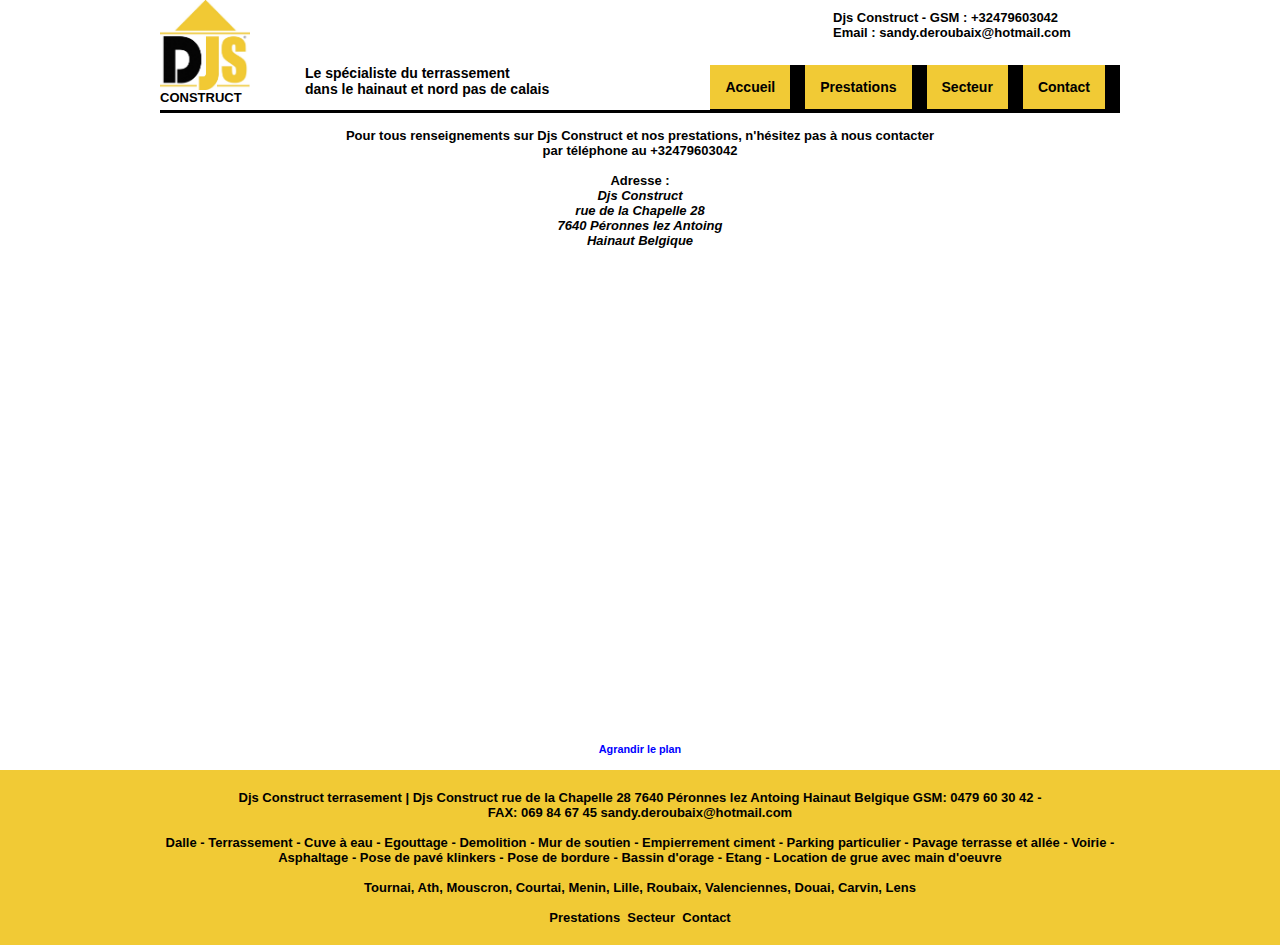
<file: djs-construct-contact.html>
<!DOCTYPE html PUBLIC "-//W3C//DTD XHTML 1.0 Transitional//EN" "http://www.w3.org/TR/xhtml1/DTD/xhtml1-transitional.dtd">
<html xmlns="http://www.w3.org/1999/xhtml" xml:lang="FR" lang="FR" dir="ltr">
<head profile="http://gmpg.org/xfn/11">
<title>Djs Construct terrassement Sprl devis | contactez-nous</title>
<meta http-equiv="Content-Type" content="text/html; charset=iso-8859-1" />
<meta http-equiv="imagetoolbar" content="no" />
<meta name="description" content="Entreprise de terrassement Hainaut: Cuve � eau,Egouttage,Demoliton,Mur de soutien,Empierrement,Parking particulier,Pavage,Voirie,Asphaltage,Klinkers,Pose de bordure" />
<meta name="keywords" content="terrassement hainaut Cuve eau citerne eau de pluie egouttage Empierrement parking particulier pavage voirie asphaltage klinkers" />

<link rel="stylesheet" href="styles/layout.css" type="text/css" />
</head>
<body id="top">
<div class="wrapper col1">
  <div id="head">
	<a href="/"><img alt="DJS CONSTRUCT TERRASSEMENT" src="images/demo/Logo_DJS-CONSTRUCT.jpg" width="90px" height="90px" /><br/><b>CONSTRUCT<b/></a>
	<div id="accroche">
		<a href="terrassement-hainaut.html" >Le sp�cialiste du terrassement <br/> dans le hainaut et nord pas de calais</a>
	</div>
    <div id="topnav">
      <ul>
        <li><a href="/">Accueil</a></li>
        <li><a href="djs-construct-prestation.html">Prestations</a></li>
		<li><a href="djs-construct-secteur-intervention.html">Secteur</a></li>
        <li class="active" class="last"><a href="djs-construct-contact.html">Contact</a></li>
      </ul>
    </div>
    <div id="search">
	  <b> <a href="tel:+32479603042"> Djs Construct - GSM : +32479603042</a> <br/> <a href="mailto:sandy.deroubaix@hotmail.com" >Email : sandy.deroubaix@hotmail.com </a></b>
    </div>
  </div>
</div>
<div class="wrapper col2">
    <div id="gallery">
	<br/>
	Pour tous renseignements sur Djs Construct et nos prestations, n'h�sitez pas � nous contacter <br/> par t�l�phone au <a href="tel:+32479603042">+32479603042</a>

	<br/><br/>
	Adresse : <br/>
	<address>Djs Construct <br/> rue de la Chapelle 28 <br/> 7640 P�ronnes lez Antoing <br/>  Hainaut Belgique</address>
	<br/>
	<iframe width="640" height="480" frameborder="0" scrolling="no" marginheight="0" marginwidth="0" src="https://maps.google.com/maps?f=q&amp;source=s_q&amp;hl=fr&amp;geocode=&amp;q=Rue+de+la+Chapelle+28,+7640+P%C3%A9ronnes-lez-Antoing+&amp;aq=&amp;sll=37.0625,-95.677068&amp;sspn=37.598824,86.572266&amp;ie=UTF8&amp;hq=&amp;hnear=Rue+de+la+Chapelle+28,+P%C3%A9ronnes-Lez-Antoing+7640+Antoing,+Hainaut,+R%C3%A9gion+wallonne,+Belgique&amp;t=m&amp;ll=50.555325,3.447647&amp;spn=0.209399,0.439453&amp;z=11&amp;output=embed"></iframe><br /><small><a href="https://maps.google.com/maps?f=q&amp;source=embed&amp;hl=fr&amp;geocode=&amp;q=Rue+de+la+Chapelle+28,+7640+P%C3%A9ronnes-lez-Antoing+&amp;aq=&amp;sll=37.0625,-95.677068&amp;sspn=37.598824,86.572266&amp;ie=UTF8&amp;hq=&amp;hnear=Rue+de+la+Chapelle+28,+P%C3%A9ronnes-Lez-Antoing+7640+Antoing,+Hainaut,+R%C3%A9gion+wallonne,+Belgique&amp;t=m&amp;ll=50.555325,3.447647&amp;spn=0.209399,0.439453&amp;z=11" style="color:#0000FF;text-align:left">Agrandir le plan</a></small>
  
  </div>
</div>
<div class="wrapper col5">
   <div id="footer">
		<addresse>Djs Construct terrasement | Djs Construct rue de la Chapelle 28 7640 P�ronnes lez Antoing Hainaut Belgique  <a href="tel:+32479603042">GSM: 0479 60 30 42</a> - <br/>FAX: 069 84 67 45 <a href="mailto:sandy.deroubaix@hotmail.com" >sandy.deroubaix@hotmail.com </a></address>
		<br/><br/>
		<a href="djs-construct-prestation.html">Dalle - Terrassement - Cuve � eau - Egouttage - Demolition - Mur de soutien - Empierrement ciment - Parking particulier - Pavage terrasse et all�e - Voirie - Asphaltage - Pose de pav� klinkers - Pose de bordure - Bassin d'orage - Etang - Location de grue avec main d'oeuvre</a>
		<br/><br/>
		<a href="djs-construct-secteur-intervention.html">Tournai, Ath, Mouscron, Courtai, Menin, Lille, Roubaix, Valenciennes, Douai, Carvin, Lens</a>
		<br/><br/>
		<a href="djs-construct-prestation.html">Prestations</a>&nbsp;&nbsp;<a href="djs-construct-secteur-intervention.html">Secteur</a>&nbsp;&nbsp;<a href="djs-construct-contact.html">Contact</a>
  </div>
</div>
</div>
<script type="text/javascript">

  var _gaq = _gaq || [];
  _gaq.push(['_setAccount', 'UA-45295863-1']);
  _gaq.push(['_trackPageview']);

  (function() {
    var ga = document.createElement('script'); ga.type = 'text/javascript'; ga.async = true;
    ga.src = ('https:' == document.location.protocol ? 'https://ssl' : 'http://www') + '.google-analytics.com/ga.js';
    var s = document.getElementsByTagName('script')[0]; s.parentNode.insertBefore(ga, s);
  })();

</script>
</body>
</html>
</file>
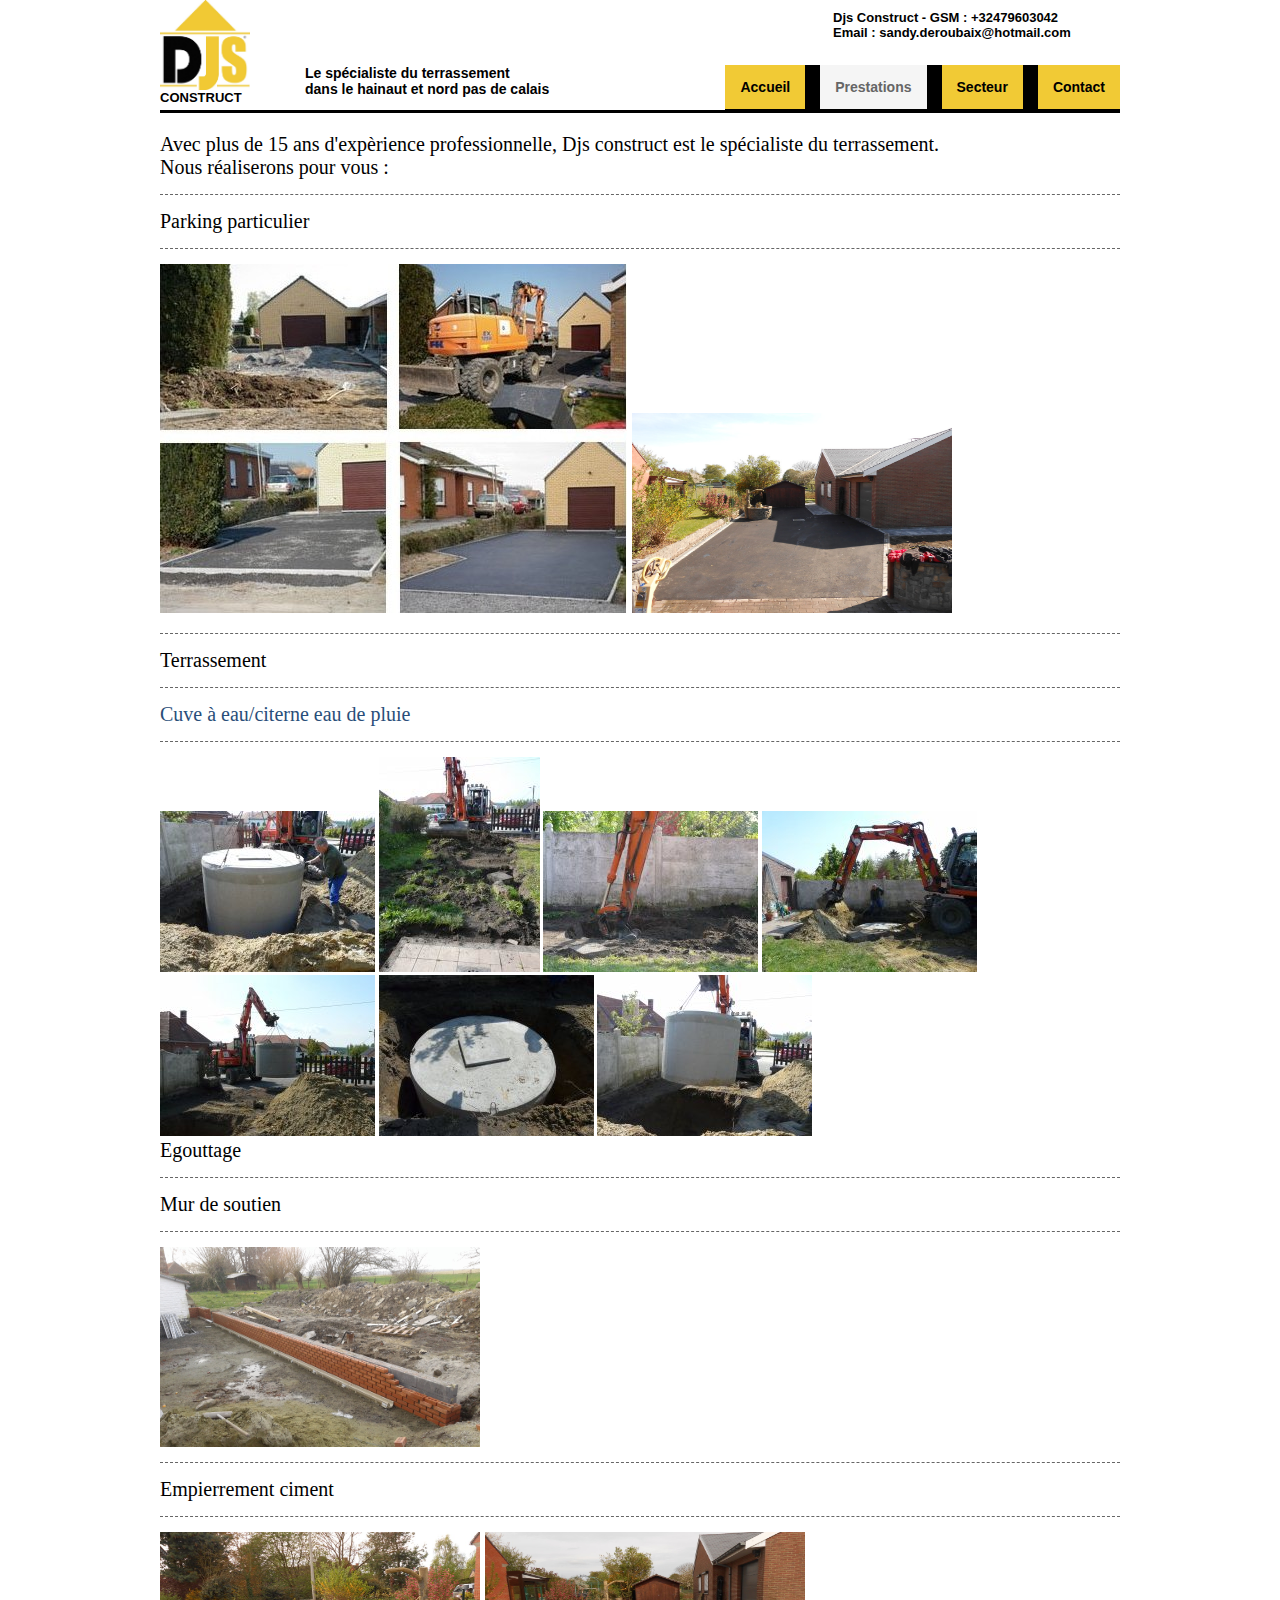
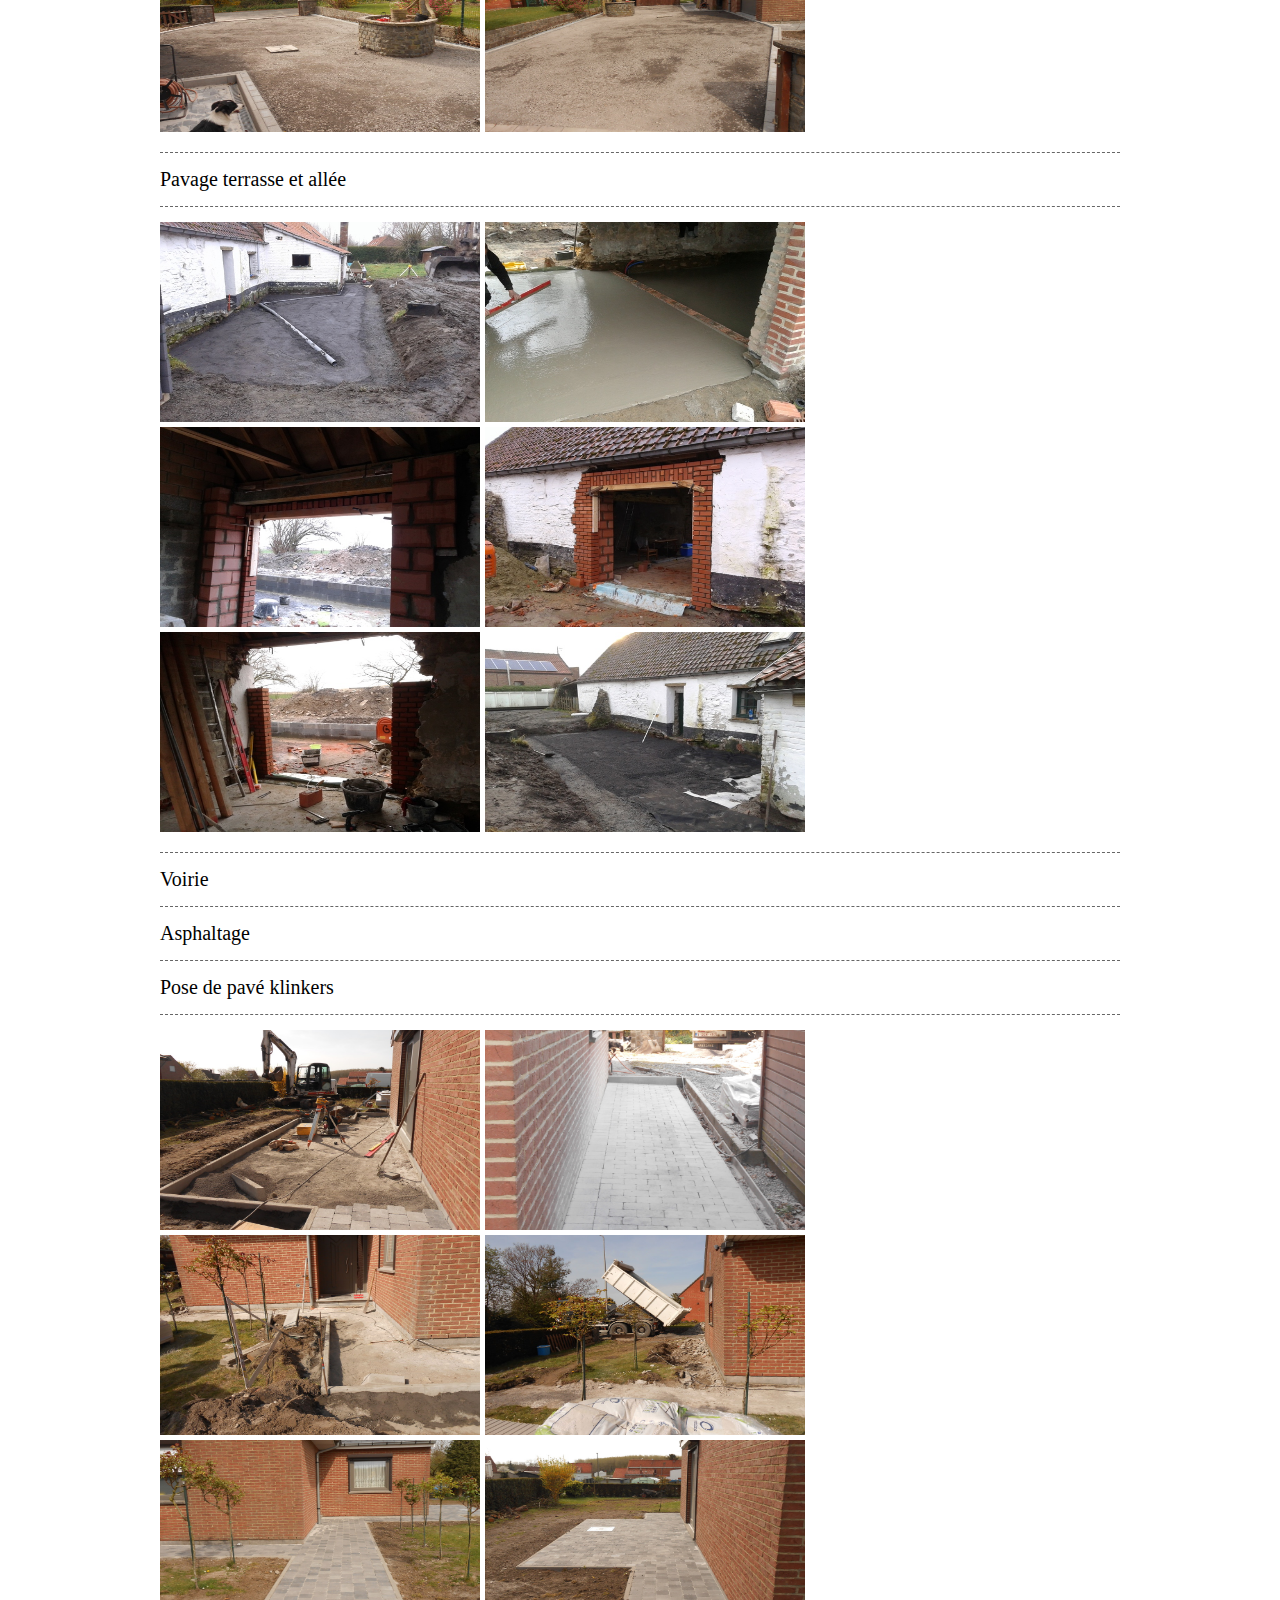
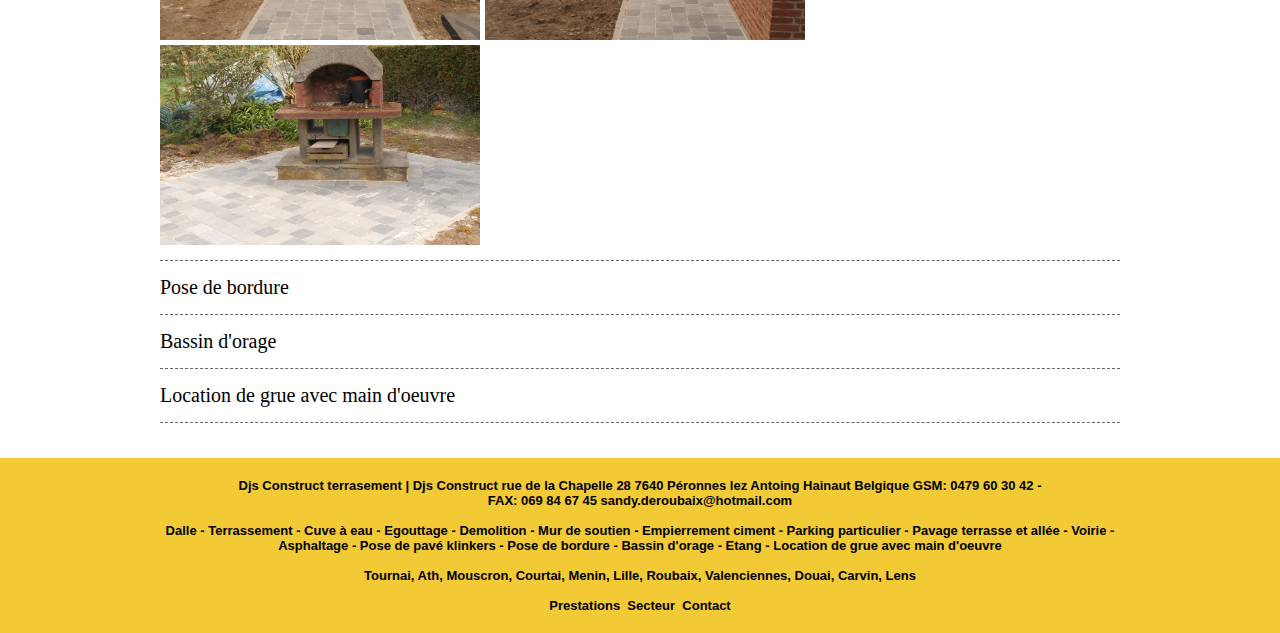
<file: djs-construct-prestation.html>
<!DOCTYPE html PUBLIC "-//W3C//DTD XHTML 1.0 Transitional//EN" "http://www.w3.org/TR/xhtml1/DTD/xhtml1-transitional.dtd">
<html xmlns="http://www.w3.org/1999/xhtml" xml:lang="FR" lang="FR" dir="ltr">
<head profile="http://gmpg.org/xfn/11">
<title>Djs Construct terrassement Sprl cuve citerne parking asphaltage etang | prestations</title>
<meta http-equiv="Content-Type" content="text/html; charset=iso-8859-1" />
<meta http-equiv="imagetoolbar" content="no" />
<meta name="description" content="Entreprise de terrassement Hainaut: Cuve � eau,Egouttage,Demoliton,Mur de soutien,Empierrement,Parking particulier,Pavage,Voirie,Asphaltage,Klinkers,Pose de bordure" />
<meta name="keywords" content="terrassement hainaut Cuve eau citerne eau de pluie egouttage Empierrement parking particulier pavage voirie asphaltage klinkers" />

<link rel="stylesheet" href="styles/layout.css" type="text/css" />
</head>
<body id="top">
<div class="wrapper col1">
  <div id="head">
	<a href="/"><img alt="DJS CONSTRUCT TERRASSEMENT" src="images/demo/Logo_DJS-CONSTRUCT.jpg" width="90px" height="90px" /><br/><b>CONSTRUCT<b/></a>
	<div id="accroche">
		<a href="terrassement-hainaut.html" >Le sp�cialiste du terrassement <br/> dans le hainaut et nord pas de calais</a>
	</div>
    <div id="topnav">
      <ul>
        <li><a  href="/">Accueil</a></li>
        <li><a class="active" href="djs-construct-prestation.html">Prestations</a></li>
		<li><a href="djs-construct-secteur-intervention.html">Secteur</a></li>
        <li class="last"><a href="djs-construct-contact.html">Contact</a></li>
      </ul>
    </div>
    <div id="search">
	  <b> <a href="tel:+32479603042"> Djs Construct - GSM : +32479603042</a> <br/> <a href="mailto:sandy.deroubaix@hotmail.com" >Email : sandy.deroubaix@hotmail.com </a></b>
    </div>
  </div>
</div>
<div class="wrapper col4">
    <div id="container" style="padding: 20px 0;">
  <h2>Avec plus de 15 ans d'exp�rience professionnelle, Djs construct est le sp�cialiste du terrassement.
  <br/>Nous r�aliserons pour vous : </h2>
  <h1>Parking particulier</h1>
	  <h1>
	  	<img alt="hainaut parking asphalage region tournai" src="images/travaux/hainaut-parking-asphaltage-terrassement-2.jpg" />
	  	<img alt="hainaut parking asphalage region tournai" style="width: 320px;height: 200px" src="images/travaux/empierrement-asphaltage-parking/parking-asphaltage.JPG" />
	  </h1>
  <h1>Terrassement</h1>
  <h1><a href="pose-citerne-cuve-recuperation-eau-de-pluie.html" >Cuve � eau/citerne eau de pluie</a></h1>
	<img alt="pose citerne eau de pluie" src="images/travaux/citerne-eau-de-pluie.jpg" />
	<img alt="pose citerne eau de pluie" src="images/travaux/pose-citerne-eau-de-pluie-terrassement.jpg" />
	<img alt="pose citerne eau de pluie" src="images/travaux/pose-citerne-eau-de-pluie-rebouchage.jpg" />
	<img alt="pose citerne eau de pluie" src="images/travaux/pose-citerne-eau-de-pluie-creuse.jpg" />
	<img alt="pose citerne eau de pluie" src="images/travaux/pose-citerne-eau-de-pluie-livraison.jpg" />
	
	<img alt="pose citerne eau de pluie" src="images/travaux/pose-citerne-eau-de-pluie-pos�e.jpg" />
	<img alt="pose citerne eau de pluie" src="images/travaux/pose-citerne-eau-de-pluie-positionnement.jpg" />
	
	
  <h1>Egouttage</h1>
  <h1>Mur de soutien</h1>
    <h1>
	  	<img alt="empierrement ciment region tournai" style="width: 320px;height: 200px" src="images/travaux/pose-mur-de-soutien.jpg" />
	</h1>
  <h1>Empierrement ciment</h1>
  	<h1>
	  	<img alt="empierrement ciment region tournai" style="width: 320px;height: 200px" src="images/travaux/empierrement-asphaltage-parking/empierrement-ciment-avant-aphaltage.JPG" />
	  	<img alt="empierrement ciment region tournai" style="width: 320px;height: 200px" src="images/travaux/empierrement-asphaltage-parking/empierrement-ciment-avant-aphaltage-2.JPG" />
	</h1>
  <h1>Pavage terrasse et all�e</h1>
      <h1>
		  	<img alt="renovation region tournai" style="width: 320px;height: 200px" src="images/travaux/renovation/renovation-maison-calanisation.jpg" />
		  	<img alt="renovation region tournai" style="width: 320px;height: 200px" src="images/travaux/renovation/renovation-maison-dalle.jpg" />
		  	<img alt="renovation region tournai" style="width: 320px;height: 200px" src="images/travaux/renovation/renovation-maison-mur.jpg" />
		  	<img alt="renovation region tournai" style="width: 320px;height: 200px" src="images/travaux/renovation/renovation-maison-mur-2.jpg" />
		  	<img alt="renovation region tournai" style="width: 320px;height: 200px" src="images/travaux/renovation/renovation-maison-mur-3.jpg" />
		  	<img alt="renovation region tournai" style="width: 320px;height: 200px" src="images/travaux/renovation/renovation-maison-terrasse.jpg" />
	  </h1>
  <h1>Voirie</h1>
  <h1>Asphaltage</h1>
  <h1>Pose de pav� klinkers</h1>
	  <h1>
		  	<img alt="pose pavage klinkers region tournai" style="width: 320px;height: 200px" src="images/travaux/pave-klinkers/pose-de-pave-klinkers.JPG" />
		  	<img alt="pose pavage klinkers region tournai" style="width: 320px;height: 200px" src="images/travaux/pave-klinkers/pose-de-pave-klinkers-2.JPG" />
		  	<img alt="pose pavage klinkers region tournai" style="width: 320px;height: 200px" src="images/travaux/pave-klinkers/pose-de-pave-klinkers-3.JPG" />
		  	<img alt="pose pavage klinkers region tournai" style="width: 320px;height: 200px" src="images/travaux/pave-klinkers/pose-de-pave-klinkers-5.JPG" />
		  	<img alt="pose pavage klinkers region tournai" style="width: 320px;height: 200px" src="images/travaux/pave-klinkers/pose-de-pave-klinkers-6.JPG" />
		  	<img alt="pose pavage klinkers region tournai" style="width: 320px;height: 200px" src="images/travaux/pave-klinkers/pose-de-pave-klinkers-7.JPG" />
		  	<img alt="pose pavage klinkers region tournai" style="width: 320px;height: 200px" src="images/travaux/pave-klinkers/pose-de-pave-klinkers-8.JPG" />
	  </h1>
  <h1>Pose de bordure</h1>
  <h1>Bassin d'orage</h1>
  <h1>Location de grue avec main d'oeuvre</h1>
  </div>
</div>
<div class="wrapper col5">
   <div id="footer">
		<addresse>Djs Construct terrasement | Djs Construct rue de la Chapelle 28 7640 P�ronnes lez Antoing Hainaut Belgique  <a href="tel:+32479603042">GSM: 0479 60 30 42</a> - <br/>FAX: 069 84 67 45 <a href="mailto:sandy.deroubaix@hotmail.com" >sandy.deroubaix@hotmail.com </a></address>
		<br/><br/>
		<a href="djs-construct-prestation.html">Dalle - Terrassement - Cuve � eau - Egouttage - Demolition - Mur de soutien - Empierrement ciment - Parking particulier - Pavage terrasse et all�e - Voirie - Asphaltage - Pose de pav� klinkers - Pose de bordure - Bassin d'orage - Etang - Location de grue avec main d'oeuvre</a>
		<br/><br/>
		<a href="djs-construct-secteur-intervention.html">Tournai, Ath, Mouscron, Courtai, Menin, Lille, Roubaix, Valenciennes, Douai, Carvin, Lens</a>
		<br/><br/>
		<a href="djs-construct-prestation.html">Prestations</a>&nbsp;&nbsp;<a href="djs-construct-secteur-intervention.html">Secteur</a>&nbsp;&nbsp;<a href="djs-construct-contact.html">Contact</a>
  </div>
</div>
</div>
<script type="text/javascript">

  var _gaq = _gaq || [];
  _gaq.push(['_setAccount', 'UA-45295863-1']);
  _gaq.push(['_trackPageview']);

  (function() {
    var ga = document.createElement('script'); ga.type = 'text/javascript'; ga.async = true;
    ga.src = ('https:' == document.location.protocol ? 'https://ssl' : 'http://www') + '.google-analytics.com/ga.js';
    var s = document.getElementsByTagName('script')[0]; s.parentNode.insertBefore(ga, s);
  })();

</script>
</body>
</html>
</file>
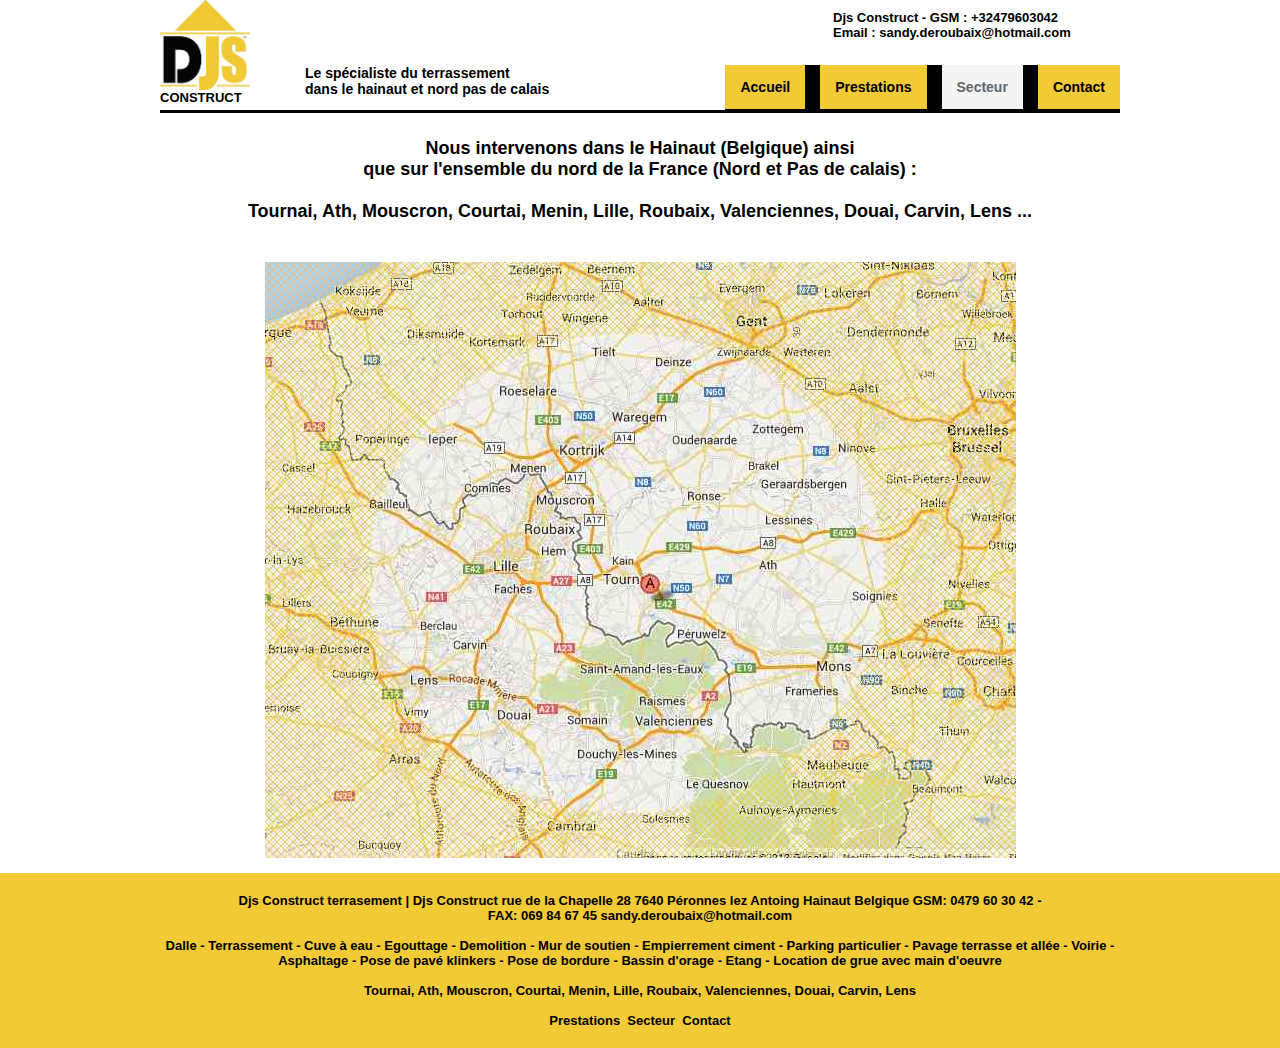
<file: djs-construct-secteur-intervention.html>
<!DOCTYPE html PUBLIC "-//W3C//DTD XHTML 1.0 Transitional//EN" "http://www.w3.org/TR/xhtml1/DTD/xhtml1-transitional.dtd">
<html xmlns="http://www.w3.org/1999/xhtml" xml:lang="FR" lang="FR" dir="ltr">
<head profile="http://gmpg.org/xfn/11">
<title>Djs Construct terrassement Sprl | secteur intervention</title>
<meta http-equiv="Content-Type" content="text/html; charset=iso-8859-1" />
<meta http-equiv="imagetoolbar" content="no" />
<meta name="description" content="Entreprise de terrassement Hainaut: Cuve � eau,Egouttage,Demoliton,Mur de soutien,Empierrement,Parking particulier,Pavage,Voirie,Asphaltage,Klinkers,Pose de bordure" />
<meta name="keywords" content="terrassement hainaut Cuve eau citerne eau de pluie egouttage Empierrement parking particulier pavage voirie asphaltage klinkers" />

<link rel="stylesheet" href="styles/layout.css" type="text/css" />
</head>
<body id="top">
<div class="wrapper col1">
  <div id="head">
	<a href="/"><img alt="DJS CONSTRUCT TERRASSEMENT" src="images/demo/Logo_DJS-CONSTRUCT.jpg" width="90px" height="90px" /><br/><b>CONSTRUCT<b/></a>
	<div id="accroche">
		<a href="terrassement-hainaut.html" >Le sp�cialiste du terrassement <br/> dans le hainaut et nord pas de calais</a>
	</div>
    <div id="topnav">
      <ul>
        <li><a href="/">Accueil</a></li>
        <li><a href="djs-construct-prestation.html">Prestations</a></li>
		<li><a class="active" href="djs-construct-secteur-intervention.html">Secteur</a></li>
        <li class="last"><a href="djs-construct-contact.html">Contact</a></li>
      </ul>
    </div>
    <div id="search">
	  <b> <a href="tel:+32479603042"> Djs Construct - GSM : +32479603042</a> <br/> <a href="mailto:sandy.deroubaix@hotmail.com" >Email : sandy.deroubaix@hotmail.com </a></b>
    </div>
  </div>
</div>
<div class="wrapper col2">
    <div id="gallery">
	<br/>
		<h1>Nous intervenons dans le Hainaut (Belgique) ainsi <br/>que sur l'ensemble du nord de la France (Nord et Pas de calais) : <br/><br/>
		Tournai, Ath, Mouscron, Courtai, Menin, Lille, Roubaix, Valenciennes, Douai, Carvin, Lens ... </h1>  <br/><br/>
		<img src="images/secteur-intervention.jpg" />
  </div>
</div>
<div class="wrapper col5">
    <div id="footer">
		<addresse>Djs Construct terrasement | Djs Construct rue de la Chapelle 28 7640 P�ronnes lez Antoing Hainaut Belgique  <a href="tel:+32479603042">GSM: 0479 60 30 42</a> - <br/>FAX: 069 84 67 45 <a href="mailto:sandy.deroubaix@hotmail.com" >sandy.deroubaix@hotmail.com </a></address>
		<br/><br/>
		<a href="djs-construct-prestation.html">Dalle - Terrassement - Cuve � eau - Egouttage - Demolition - Mur de soutien - Empierrement ciment - Parking particulier - Pavage terrasse et all�e - Voirie - Asphaltage - Pose de pav� klinkers - Pose de bordure - Bassin d'orage - Etang - Location de grue avec main d'oeuvre</a>
		<br/><br/>
		<a href="djs-construct-secteur-intervention.html">Tournai, Ath, Mouscron, Courtai, Menin, Lille, Roubaix, Valenciennes, Douai, Carvin, Lens</a>
		<br/><br/>
		<a href="djs-construct-prestation.html">Prestations</a>&nbsp;&nbsp;<a href="djs-construct-secteur-intervention.html">Secteur</a>&nbsp;&nbsp;<a href="djs-construct-contact.html">Contact</a>
  </div>
</div>
</div>
<script type="text/javascript">

  var _gaq = _gaq || [];
  _gaq.push(['_setAccount', 'UA-45295863-1']);
  _gaq.push(['_trackPageview']);

  (function() {
    var ga = document.createElement('script'); ga.type = 'text/javascript'; ga.async = true;
    ga.src = ('https:' == document.location.protocol ? 'https://ssl' : 'http://www') + '.google-analytics.com/ga.js';
    var s = document.getElementsByTagName('script')[0]; s.parentNode.insertBefore(ga, s);
  })();

</script>
</body>
</html>
</file>
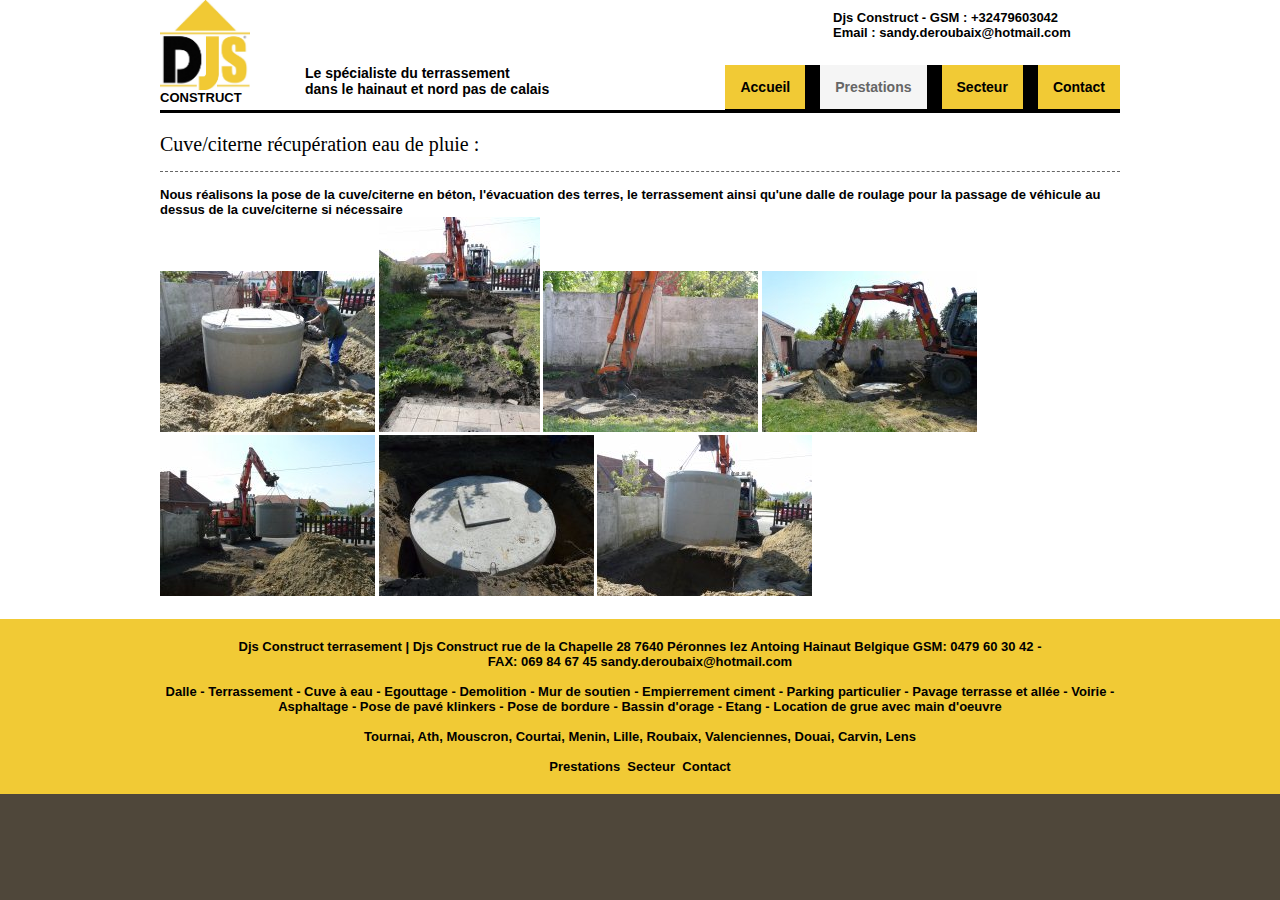
<file: pose-citerne-cuve-recuperation-eau-de-pluie.html>
<!DOCTYPE html PUBLIC "-//W3C//DTD XHTML 1.0 Transitional//EN" "http://www.w3.org/TR/xhtml1/DTD/xhtml1-transitional.dtd">
<html xmlns="http://www.w3.org/1999/xhtml" xml:lang="FR" lang="FR" dir="ltr">
<head profile="http://gmpg.org/xfn/11">
<title>Djs Construct terrassement Sprl cuve citerne parking asphaltage etang | prestations</title>
<meta http-equiv="Content-Type" content="text/html; charset=iso-8859-1" />
<meta http-equiv="imagetoolbar" content="no" />
<meta name="description" content="Entreprise de terrassement Hainaut: pose cuve citerne recuperation eau de pluie" />
<meta name="keywords" content="pose cuve citerne recuperation eau de pluie" />

<link rel="stylesheet" href="styles/layout.css" type="text/css" />
</head>
<body id="top">
<div class="wrapper col1">
  <div id="head">
	<a href="/"><img alt="DJS CONSTRUCT TERRASSEMENT" src="images/demo/Logo_DJS-CONSTRUCT.jpg" width="90px" height="90px" /><br/><b>CONSTRUCT<b/></a>
	<div id="accroche">
		<a href="terrassement-hainaut.html" >Le sp�cialiste du terrassement <br/> dans le hainaut et nord pas de calais</a>
	</div>
    <div id="topnav">
      <ul>
        <li><a  href="/">Accueil</a></li>
        <li><a class="active" href="djs-construct-prestation.html">Prestations</a></li>
		<li><a href="djs-construct-secteur-intervention.html">Secteur</a></li>
        <li class="last"><a href="djs-construct-contact.html">Contact</a></li>
      </ul>
    </div>
    <div id="search">
	  <b> <a href="tel:+32479603042"> Djs Construct - GSM : +32479603042</a> <br/> <a href="mailto:sandy.deroubaix@hotmail.com" >Email : sandy.deroubaix@hotmail.com </a></b>
    </div>
  </div>
</div>
<div class="wrapper col4">
    <div id="container" style="padding: 20px 0;">
  <h2>Cuve/citerne r�cup�ration eau de pluie : </h2>
	Nous r�alisons la pose de la cuve/citerne en b�ton, l'�vacuation des terres, le terrassement ainsi qu'une dalle de roulage pour la passage de v�hicule 
	au dessus de la cuve/citerne si n�cessaire<br/>
	<img alt="pose citerne eau de pluie" src="images/travaux/citerne-eau-de-pluie.jpg" />
	<img alt="pose citerne eau de pluie" src="images/travaux/pose-citerne-eau-de-pluie-terrassement.jpg" />
	<img alt="pose citerne eau de pluie" src="images/travaux/pose-citerne-eau-de-pluie-rebouchage.jpg" />
	<img alt="pose citerne eau de pluie" src="images/travaux/pose-citerne-eau-de-pluie-creuse.jpg" />
	<img alt="pose citerne eau de pluie" src="images/travaux/pose-citerne-eau-de-pluie-livraison.jpg" />
	<img alt="pose citerne eau de pluie" src="images/travaux/pose-citerne-eau-de-pluie-pos�e.jpg" />
	<img alt="pose citerne eau de pluie" src="images/travaux/pose-citerne-eau-de-pluie-positionnement.jpg" />
  </div>
</div>
<div class="wrapper col5">
   <div id="footer">
		<addresse>Djs Construct terrasement | Djs Construct rue de la Chapelle 28 7640 P�ronnes lez Antoing Hainaut Belgique  <a href="tel:+32479603042">GSM: 0479 60 30 42</a> - <br/>FAX: 069 84 67 45 <a href="mailto:sandy.deroubaix@hotmail.com" >sandy.deroubaix@hotmail.com </a></address>
		<br/><br/>
		<a href="djs-construct-prestation.html">Dalle - Terrassement - Cuve � eau - Egouttage - Demolition - Mur de soutien - Empierrement ciment - Parking particulier - Pavage terrasse et all�e - Voirie - Asphaltage - Pose de pav� klinkers - Pose de bordure - Bassin d'orage - Etang - Location de grue avec main d'oeuvre</a>
		<br/><br/>
		<a href="djs-construct-secteur-intervention.html">Tournai, Ath, Mouscron, Courtai, Menin, Lille, Roubaix, Valenciennes, Douai, Carvin, Lens</a>
		<br/><br/>
		<a href="djs-construct-prestation.html">Prestations</a>&nbsp;&nbsp;<a href="djs-construct-secteur-intervention.html">Secteur</a>&nbsp;&nbsp;<a href="djs-construct-contact.html">Contact</a>
  </div>
</div>
</div>
<script type="text/javascript">

  var _gaq = _gaq || [];
  _gaq.push(['_setAccount', 'UA-45295863-1']);
  _gaq.push(['_trackPageview']);

  (function() {
    var ga = document.createElement('script'); ga.type = 'text/javascript'; ga.async = true;
    ga.src = ('https:' == document.location.protocol ? 'https://ssl' : 'http://www') + '.google-analytics.com/ga.js';
    var s = document.getElementsByTagName('script')[0]; s.parentNode.insertBefore(ga, s);
  })();

</script>
</body>
</html>
</file>
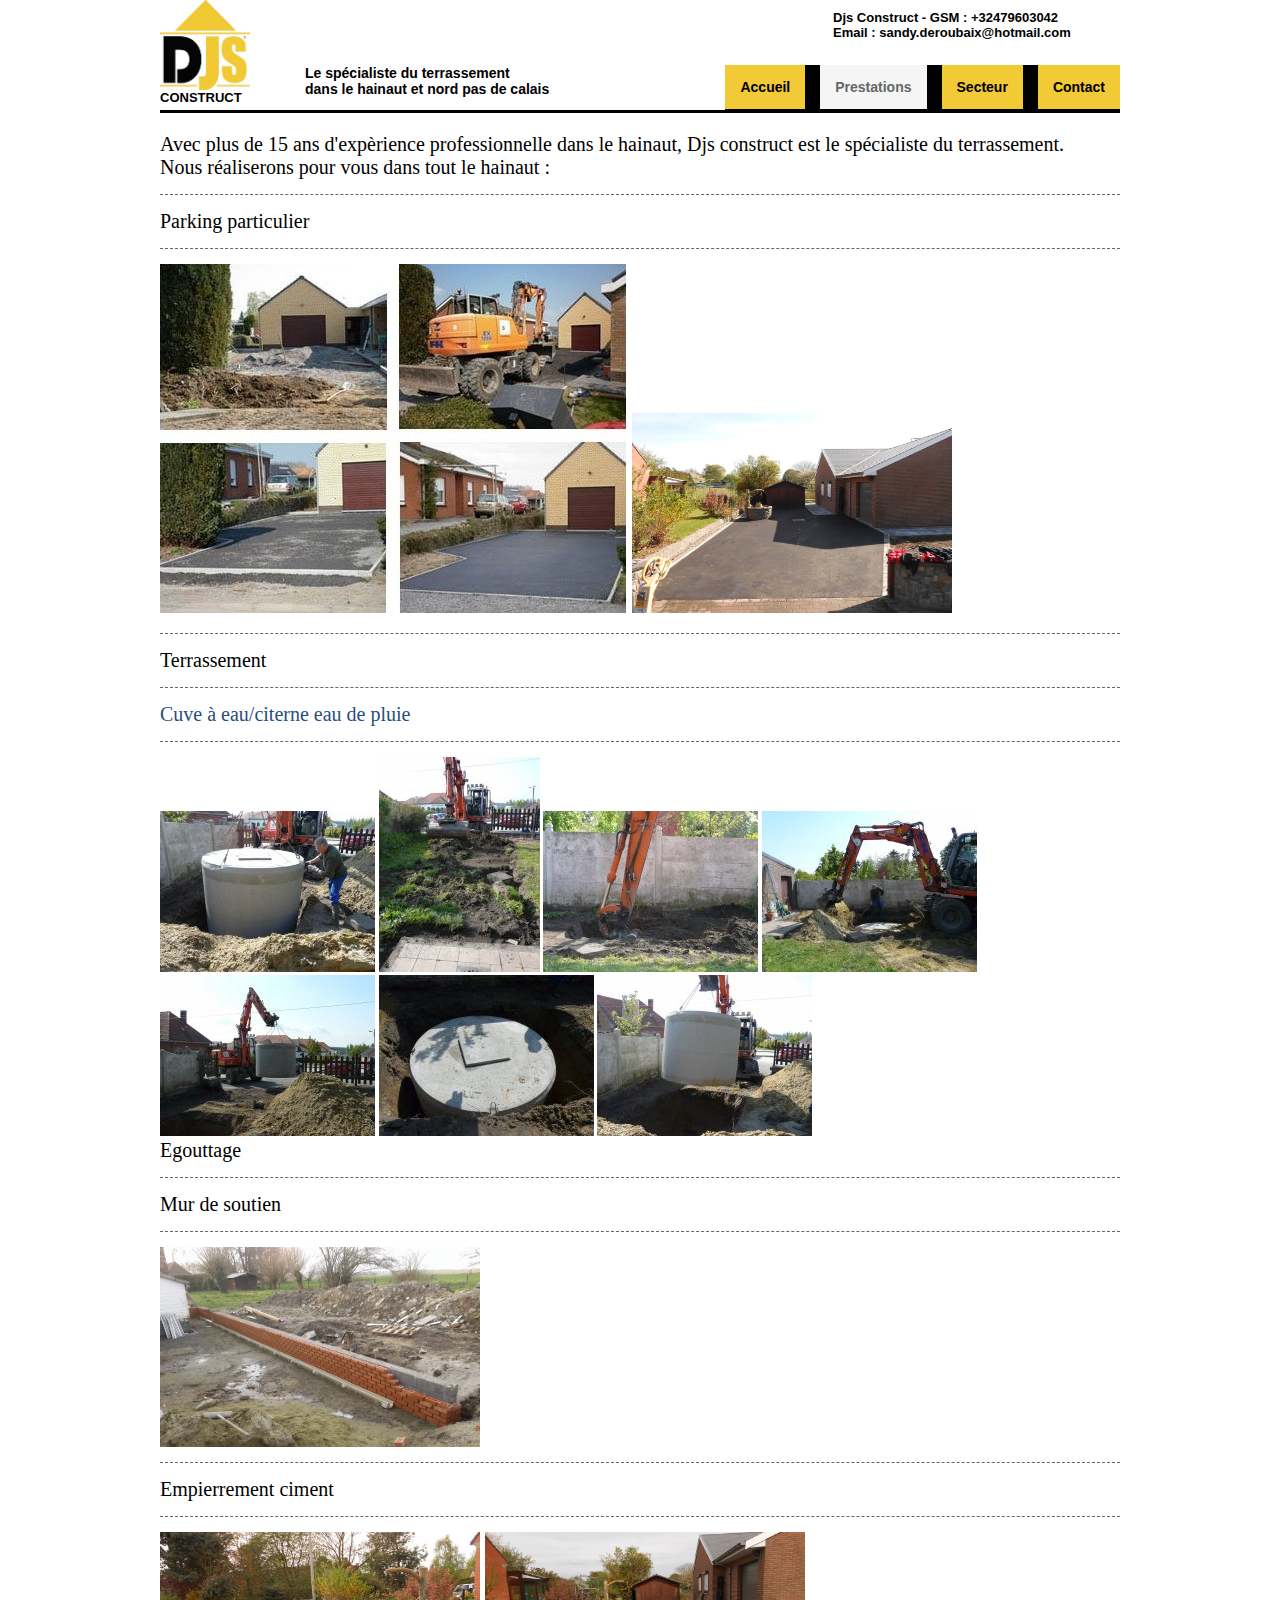
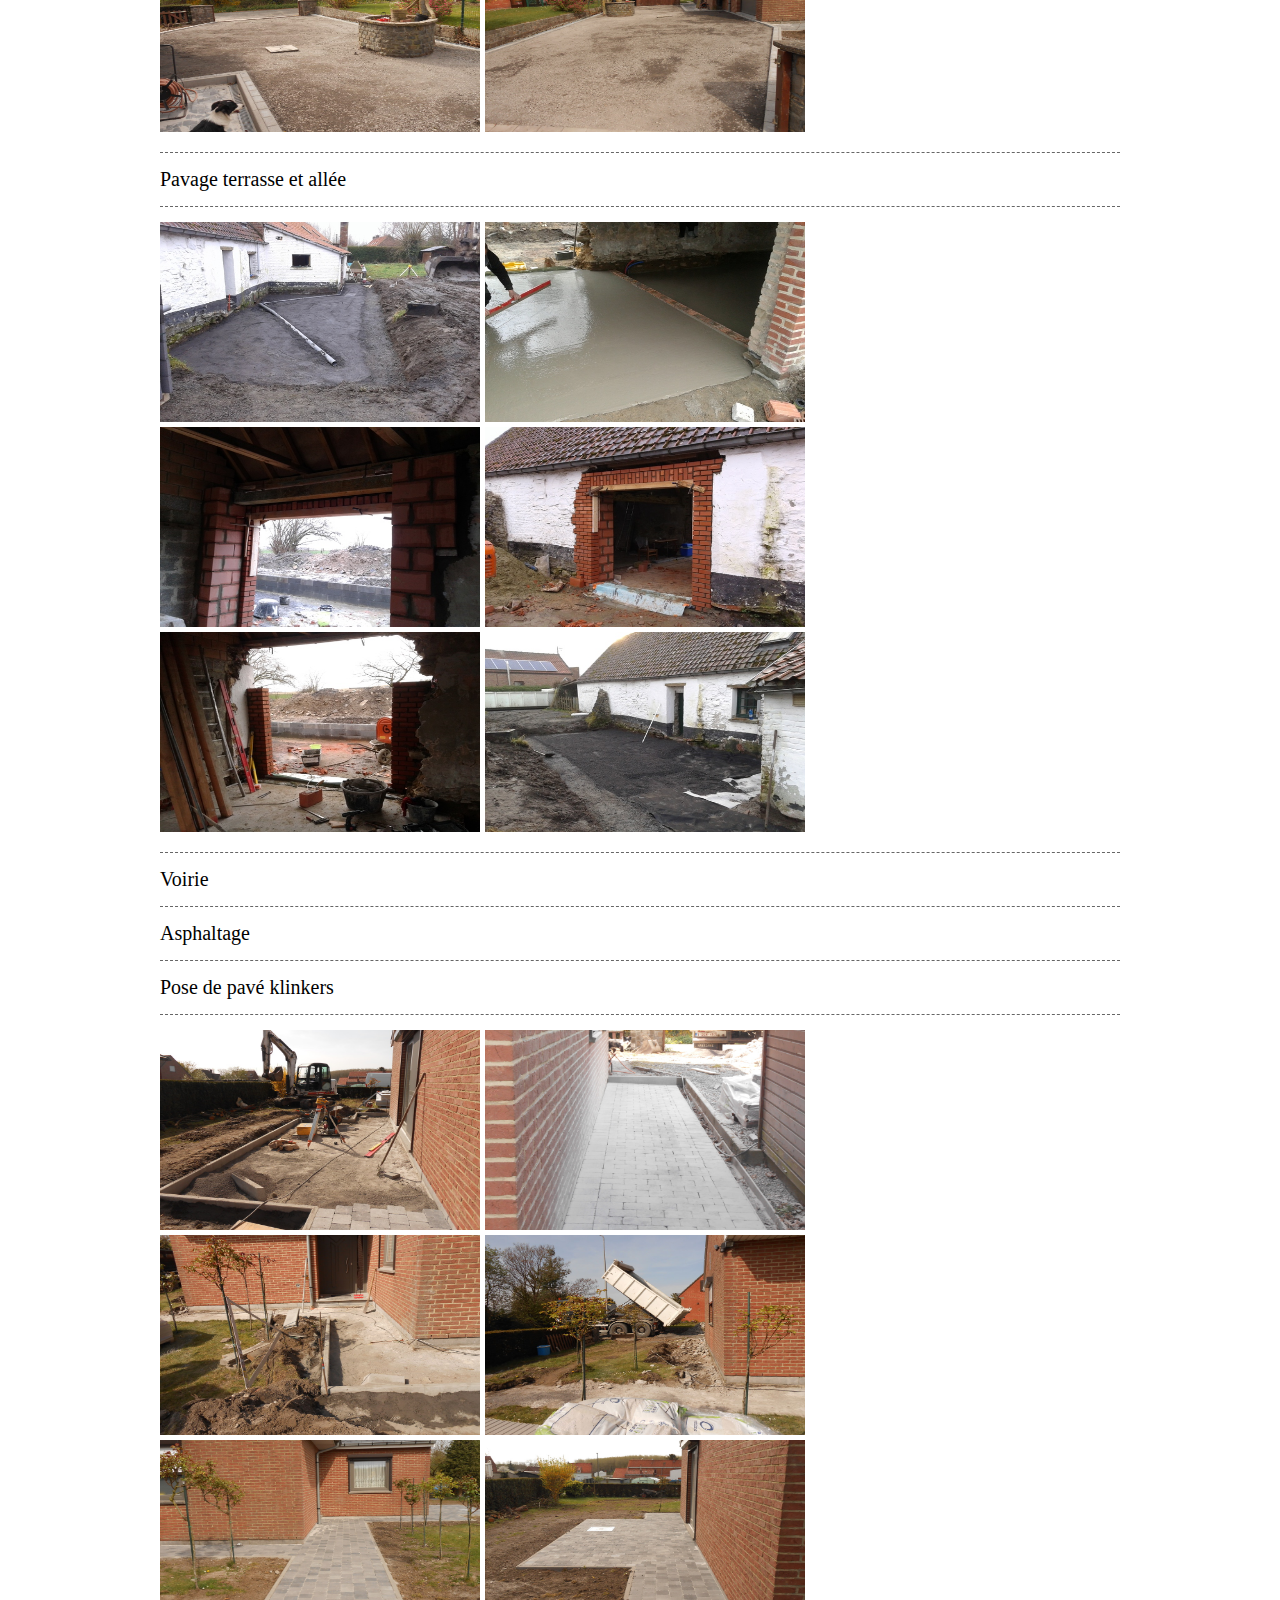
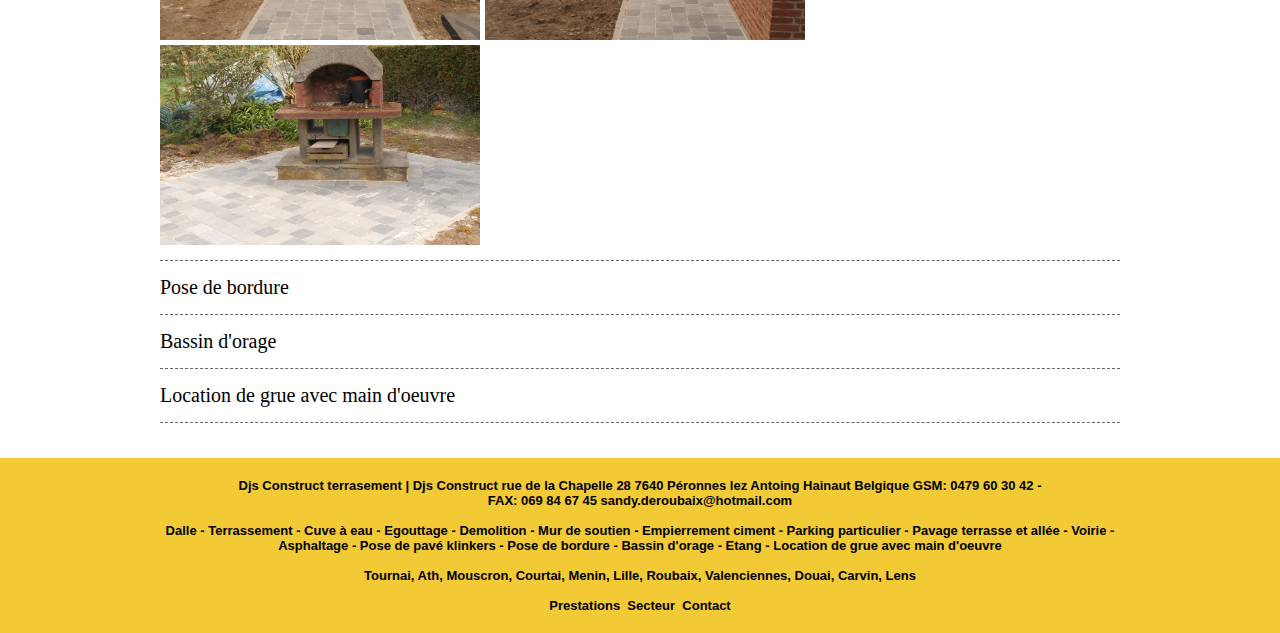
<file: terrassement-hainaut.html>
<!DOCTYPE html PUBLIC "-//W3C//DTD XHTML 1.0 Transitional//EN" "http://www.w3.org/TR/xhtml1/DTD/xhtml1-transitional.dtd">
<html xmlns="http://www.w3.org/1999/xhtml" xml:lang="FR" lang="FR" dir="ltr">
<head profile="http://gmpg.org/xfn/11">
<title>terrassement hainaut djs construct</title>
<meta http-equiv="Content-Type" content="text/html; charset=iso-8859-1" />
<meta http-equiv="imagetoolbar" content="no" />
<meta name="description" content="Entreprise de terrassement Hainaut: Cuve � eau,Egouttage,Demoliton,Mur de soutien,Empierrement,Parking particulier,Pavage,Voirie,Asphaltage,Klinkers,Pose de bordure" />
<meta name="keywords" content="terrassement hainaut Cuve eau egouttage Empierrement parking particulier pavage voirie asphaltage klinkers" />

<link rel="stylesheet" href="styles/layout.css" type="text/css" />
</head>
<body id="top">
<div class="wrapper col1">
  <div id="head">
	<a href="/"><img alt="DJS CONSTRUCT TERRASSEMENT" src="images/demo/Logo_DJS-CONSTRUCT.jpg" width="90px" height="90px" /><br/><b>CONSTRUCT<b/></a>
	<div id="accroche">
		<a href="terrassement-hainaut.html" >Le sp�cialiste du terrassement <br/> dans le hainaut et nord pas de calais</a>
	</div>
    <div id="topnav">
      <ul>
        <li><a  href="/">Accueil</a></li>
        <li><a class="active" href="djs-construct-prestation.html">Prestations</a></li>
		<li><a href="djs-construct-secteur-intervention.html">Secteur</a></li>
        <li class="last"><a href="djs-construct-contact.html">Contact</a></li>
      </ul>
    </div>
    <div id="search">
	 <b> <a href="tel:+32479603042"> Djs Construct - GSM : +32479603042</a> <br/> <a href="mailto:sandy.deroubaix@hotmail.com" >Email : sandy.deroubaix@hotmail.com </a></b>
    </div>
  </div>
</div>
<div class="wrapper col4">
    <div id="container" style="padding: 20px 0;">
  <h2>Avec plus de 15 ans d'exp�rience professionnelle dans le hainaut, Djs construct est le sp�cialiste du terrassement.
  <br/>Nous r�aliserons pour vous dans tout le hainaut : </h2>
  <h1>Parking particulier</h1>
	  <h1>
	  	<img alt="hainaut parking asphalage region tournai" src="images/travaux/hainaut-parking-asphaltage-terrassement-2.jpg" />
	  	<img alt="hainaut parking asphalage region tournai" style="width: 320px;height: 200px" src="images/travaux/empierrement-asphaltage-parking/parking-asphaltage.JPG" />
	  </h1>
  <h1>Terrassement</h1>
  <h1><a href="pose-citerne-cuve-recuperation-eau-de-pluie.html" >Cuve � eau/citerne eau de pluie</a></h1>
	<img alt="pose citerne eau de pluie" src="images/travaux/citerne-eau-de-pluie.jpg" />
	<img alt="pose citerne eau de pluie" src="images/travaux/pose-citerne-eau-de-pluie-terrassement.jpg" />
	<img alt="pose citerne eau de pluie" src="images/travaux/pose-citerne-eau-de-pluie-rebouchage.jpg" />
	<img alt="pose citerne eau de pluie" src="images/travaux/pose-citerne-eau-de-pluie-creuse.jpg" />
	<img alt="pose citerne eau de pluie" src="images/travaux/pose-citerne-eau-de-pluie-livraison.jpg" />
	
	<img alt="pose citerne eau de pluie" src="images/travaux/pose-citerne-eau-de-pluie-pos�e.jpg" />
	<img alt="pose citerne eau de pluie" src="images/travaux/pose-citerne-eau-de-pluie-positionnement.jpg" />
	
	
  <h1>Egouttage</h1>
  <h1>Mur de soutien</h1>
    <h1>
	  	<img alt="empierrement ciment region tournai" style="width: 320px;height: 200px" src="images/travaux/pose-mur-de-soutien.jpg" />
	</h1>
  <h1>Empierrement ciment</h1>
  	<h1>
	  	<img alt="empierrement ciment region tournai" style="width: 320px;height: 200px" src="images/travaux/empierrement-asphaltage-parking/empierrement-ciment-avant-aphaltage.JPG" />
	  	<img alt="empierrement ciment region tournai" style="width: 320px;height: 200px" src="images/travaux/empierrement-asphaltage-parking/empierrement-ciment-avant-aphaltage-2.JPG" />
	</h1>
  <h1>Pavage terrasse et all�e</h1>
      <h1>
		  	<img alt="renovation region tournai" style="width: 320px;height: 200px" src="images/travaux/renovation/renovation-maison-calanisation.jpg" />
		  	<img alt="renovation region tournai" style="width: 320px;height: 200px" src="images/travaux/renovation/renovation-maison-dalle.jpg" />
		  	<img alt="renovation region tournai" style="width: 320px;height: 200px" src="images/travaux/renovation/renovation-maison-mur.jpg" />
		  	<img alt="renovation region tournai" style="width: 320px;height: 200px" src="images/travaux/renovation/renovation-maison-mur-2.jpg" />
		  	<img alt="renovation region tournai" style="width: 320px;height: 200px" src="images/travaux/renovation/renovation-maison-mur-3.jpg" />
		  	<img alt="renovation region tournai" style="width: 320px;height: 200px" src="images/travaux/renovation/renovation-maison-terrasse.jpg" />
	  </h1>
  <h1>Voirie</h1>
  <h1>Asphaltage</h1>
  <h1>Pose de pav� klinkers</h1>
	  <h1>
		  	<img alt="pose pavage klinkers region tournai" style="width: 320px;height: 200px" src="images/travaux/pave-klinkers/pose-de-pave-klinkers.JPG" />
		  	<img alt="pose pavage klinkers region tournai" style="width: 320px;height: 200px" src="images/travaux/pave-klinkers/pose-de-pave-klinkers-2.JPG" />
		  	<img alt="pose pavage klinkers region tournai" style="width: 320px;height: 200px" src="images/travaux/pave-klinkers/pose-de-pave-klinkers-3.JPG" />
		  	<img alt="pose pavage klinkers region tournai" style="width: 320px;height: 200px" src="images/travaux/pave-klinkers/pose-de-pave-klinkers-5.JPG" />
		  	<img alt="pose pavage klinkers region tournai" style="width: 320px;height: 200px" src="images/travaux/pave-klinkers/pose-de-pave-klinkers-6.JPG" />
		  	<img alt="pose pavage klinkers region tournai" style="width: 320px;height: 200px" src="images/travaux/pave-klinkers/pose-de-pave-klinkers-7.JPG" />
		  	<img alt="pose pavage klinkers region tournai" style="width: 320px;height: 200px" src="images/travaux/pave-klinkers/pose-de-pave-klinkers-8.JPG" />
	  </h1>
  <h1>Pose de bordure</h1>
  <h1>Bassin d'orage</h1>
  <h1>Location de grue avec main d'oeuvre</h1>
  </div>
</div>
<div class="wrapper col5">
   <div id="footer">
		<addresse>Djs Construct terrasement | Djs Construct rue de la Chapelle 28 7640 P�ronnes lez Antoing Hainaut Belgique  <a href="tel:+32479603042">GSM: 0479 60 30 42</a> - <br/>FAX: 069 84 67 45 <a href="mailto:sandy.deroubaix@hotmail.com" >sandy.deroubaix@hotmail.com </a></address>
		<br/><br/>
		<a href="djs-construct-prestation.html">Dalle - Terrassement - Cuve � eau - Egouttage - Demolition - Mur de soutien - Empierrement ciment - Parking particulier - Pavage terrasse et all�e - Voirie - Asphaltage - Pose de pav� klinkers - Pose de bordure - Bassin d'orage - Etang - Location de grue avec main d'oeuvre</a>
		<br/><br/>
		<a href="djs-construct-secteur-intervention.html">Tournai, Ath, Mouscron, Courtai, Menin, Lille, Roubaix, Valenciennes, Douai, Carvin, Lens</a>
		<br/><br/>
		<a href="djs-construct-prestation.html">Prestations</a>&nbsp;&nbsp;<a href="djs-construct-secteur-intervention.html">Secteur</a>&nbsp;&nbsp;<a href="djs-construct-contact.html">Contact</a>
  </div>
</div>
</div>
<script type="text/javascript">

  var _gaq = _gaq || [];
  _gaq.push(['_setAccount', 'UA-45295863-1']);
  _gaq.push(['_trackPageview']);

  (function() {
    var ga = document.createElement('script'); ga.type = 'text/javascript'; ga.async = true;
    ga.src = ('https:' == document.location.protocol ? 'https://ssl' : 'http://www') + '.google-analytics.com/ga.js';
    var s = document.getElementsByTagName('script')[0]; s.parentNode.insertBefore(ga, s);
  })();

</script>
</body>
</html>
</file>
<file: styles/layout.css>
/*
Template Name: Corporation
File: Layout CSS
Author: OS Templates
Author URI: http://www.os-templates.com/
Licence: <a href="http://www.os-templates.com/template-terms">Website Template Licence</a>
*/

@import url(homepage.css);
@import url(navi.css);
@import url(forms.css);
@import url(tables.css);

body{
	margin:0;
	padding:0;
	font-size:13px;
	font-family:verdana, Arial, Helvetica, sans-serif;
	color:black;
	background-color:#4F473A;
	}

img{border:0; padding:0; margin:0;}
.justify{text-align:justify;}
.bold{font-weight:bold;}
.center{text-align:center;}
.right{text-align:right;}
.nostart {list-style-type:none; margin:0; padding:0;}
.clear{clear:both;}
br.clear{clear:both; margin-top:-15px;}
a{outline:none; text-decoration:none;}

.fl_left{float:left;}
.fl_right{float:right;}

.imgl, .imgr{border:1px solid #CCCCCC; padding:5px; color:#666666; background-color:#F7F7F7;}
.imgl{float:left; margin:0 8px 8px 0; clear:left;}
.imgr{float:right; margin:0 0 8px 8px; clear:right;}

/* ----------------------------------------------Wrapper-------------------------------------*/

div.wrapper{
	display:block;
	width:100%;
	margin:0;
	text-align:left;
	}

.col1{color:black; background-color:white;}
.col2{color:#666666; background-color:white;}
.col2 a{color:#294E79; background-color:#F5F5F5;}
.col3, .col4{color:#666666; background-color:#FFFFFF;}
.col5{color:black; background-color:#F1CA35;}

/* ----------------------------------------------Generalise-------------------------------------*/

#head, #gallery, #breadcrumb, #container, #footer{
	position:relative;
	margin:0 auto 0;
	display:block;
	width:960px;
	}

/* ----------------------------------------------Head-------------------------------------*/

#head{
	height:110px;
	z-index:1000;
	}

#head h1, #head p, #head ul, #head a{
	margin:0;
	padding:0;
	list-style:none;
	line-height:normal;
	color:black;
	}
	
#head1 {
 display:none;
}

#head h1 a{
	position:absolute;
	top:20px;
	left:0;
	font-size:38px;
	font-weight:normal;
	color:#FFFFFF;
	background-color:#294E79;
	font-family:Georgia, "Times New Roman", Times, serif;
	}

#head p{
	display:block;
	position:absolute;
	top:65px;
	left:0;
	color:#F5F5F5;
	background-color:#294E79;
	font-size:16px;
	font-family:Georgia, "Times New Roman", Times, serif;
	}

/* ----------------------------------------------Breadcrumb Navigation-------------------------------------*/

#breadcrumb{padding:20px 0;}

#breadcrumb a{
	font-weight:bold;
	}

#breadcrumb ul{
	margin:0;
	padding:0;
	list-style:none;
	}

#breadcrumb ul li{display:inline;}
#breadcrumb ul li.first{font-weight:bold;}
#breadcrumb ul li.current a{text-decoration:underline;}

/* ----------------------------------------------Container-------------------------------------*/

#container{
	padding:40px 0;
	color:black;
	border-top: medium solid #000000;
	}

#container h1, #container h2, #container h3, #container h4, #container h5, #container h6{
	margin:0 0 15px 0;
	padding:0 0 15px 0;
	line-height:normal;
	font-weight:normal;
	font-size:20px;
	font-family:Georgia, "Times New Roman", Times, serif;
	border-bottom:1px dashed #666666;
	}

#container a{
	color:#294E79;
	background-color:#FFFFFF;
	}

/* ----------------------------------------------Content-------------------------------------*/

#content{
	display:block;
	float:left;
	width:630px;
	}

/* ------Comments-----*/

#comments{margin-bottom:40px;}

#comments .commentlist {margin:0; padding:0;}

#comments .commentlist ul{margin:0; padding:0; list-style:none;}

#comments .commentlist li.comment_odd, #comments .commentlist li.comment_even{margin:0 0 10px 0; padding:15px; list-style:none;}

#comments .commentlist li.comment_odd{color:#666666; background-color:#F7F7F7;}
#comments .commentlist li.comment_odd a{color:#294E79; background-color:#F7F7F7;}

#comments .commentlist li.comment_even{color:#666666; background-color:#E8E8E8;}
#comments .commentlist li.comment_even a{color:#294E79; background-color:#E8E8E8;}

#comments .commentlist .author .name{font-weight:bold;}
#comments .commentlist .submitdate{font-size:smaller;}

#comments .commentlist p{margin:10px 5px 10px 0; padding:0; font-weight: normal;text-transform: none;}

#comments .commentlist li .avatar{float:right; border:1px solid #EEEEEE; margin:0 0 0 10px;}

/* ----------------------------------------------Right Block-------------------------------------*/

#column{
	display:block;
	float:right;
	width:300px;
	}

#column .holder, #column #featured{
	display:block;
	width:300px;
	margin-bottom:40px;
	}

#column .holder p{
	line-height:1.6em;
	}

#column .holder h2.title{
	display:block;
	width:100%;
	height:65px;
	margin:0;
	padding:15px 0 8px 0;
	font-size:20px;
	font-weight:normal;
	color:#666666;
	background-color:#FFFFFF;
	line-height:normal;
	border-bottom:1px dashed #CCCCCC;
	}

#column .holder h2.title img{
	float:left;
	margin:-15px 8px 0 0;
	padding:5px;
	color:#666666;
	background-color:#F7F7F7;
	border:1px solid #CCCCCC;
	}

#column .holder p.readmore{
	display:block;
	width:100%;
	font-weight:bold;
	text-align:right;
	line-height:normal;
	}

#column div.imgholder{
	display:block;
	width:290px;
	margin:0 0 10px 0;
	padding:4px;
	color:#666666;
	background-color:#F7F7F7;
	border:1px solid #CCCCCC;
	}
	
/* Featured Block */

#column #featured a{
	color:#294E79;
	background-color:#F9F9F9;
	}

#column #featured ul, #column #featured h2, #column #featured p{
	margin:0;
	padding:0;
	list-style:none;
	}

#column #featured li{
	display:block;
	width:250px;
	margin:0;
	padding:20px 25px;
	color:#2E271D;
	background-color:#F9F9F9;
	}

#column #featured li p{
	line-height:1.6em;
	}

#column #featured li p.imgholder{
	display:block;
	width:240px;
	height:90px;
	margin:20px 0 15px 0;
	padding:4px;
	border:1px solid #CCCCCC;
	}

#column #featured li h2{
	margin:0;
	padding:0 0 14px 0;
	font-size:20px;
	font-weight:normal;
	font-family:Georgia, "Times New Roman", Times, serif;
	color:#666666;
	background-color:#F9F9F9;
	line-height:normal;
	border-bottom:1px dashed #666666;
	}

#column #featured p.more{
	display:block;
	width:100%;
	margin-top:15px;
	font-weight:bold;
	text-align:right;
	line-height:normal;
	}

/* ----------------------------------------------Footer-------------------------------------*/

#footer{
	padding:20px 0;
	text-align:center;
	}

#footer a{
	color:black;;
	}

#footer h2{
	margin:0 0 15px 0;
	padding:0 0 8px 0;
	font-size:22px;
	font-weight:normal;
	font-family:Georgia, "Times New Roman", Times, serif;
	color:#CCCCCC;
	background-color:#1C3451;
	line-height:normal;
	border-bottom:1px dashed #CCCCCC;
	}

#contactform{
	display:block;
	float:left;
	width:350px;
	}

/* ------Company Details------*/

#compdetails{
	display:block;
	float:right;
	width:550px;
	}

#compdetails ul{
	margin:0;
	padding:0;
	list-style:none;
	}

#compdetails li{
	margin:0 0 12px 0;
	}

#compdetails li.last{
	margin:0;
	}

#officialdetails{float:left}
#officialdetails li.last{margin-bottom:20px;}

#contactdetails{float:right}

/* ------Copyright------*/

#copyright{
	display:block;
	float:left;
	width:100%;
	margin:25px 0 0 0;
	padding:20px 0 0 0;
	font-size:12px;
	border-top:1px dashed #666666;
	}

#copyright p{
	margin:0;
	padding:0;
	}
</file>
